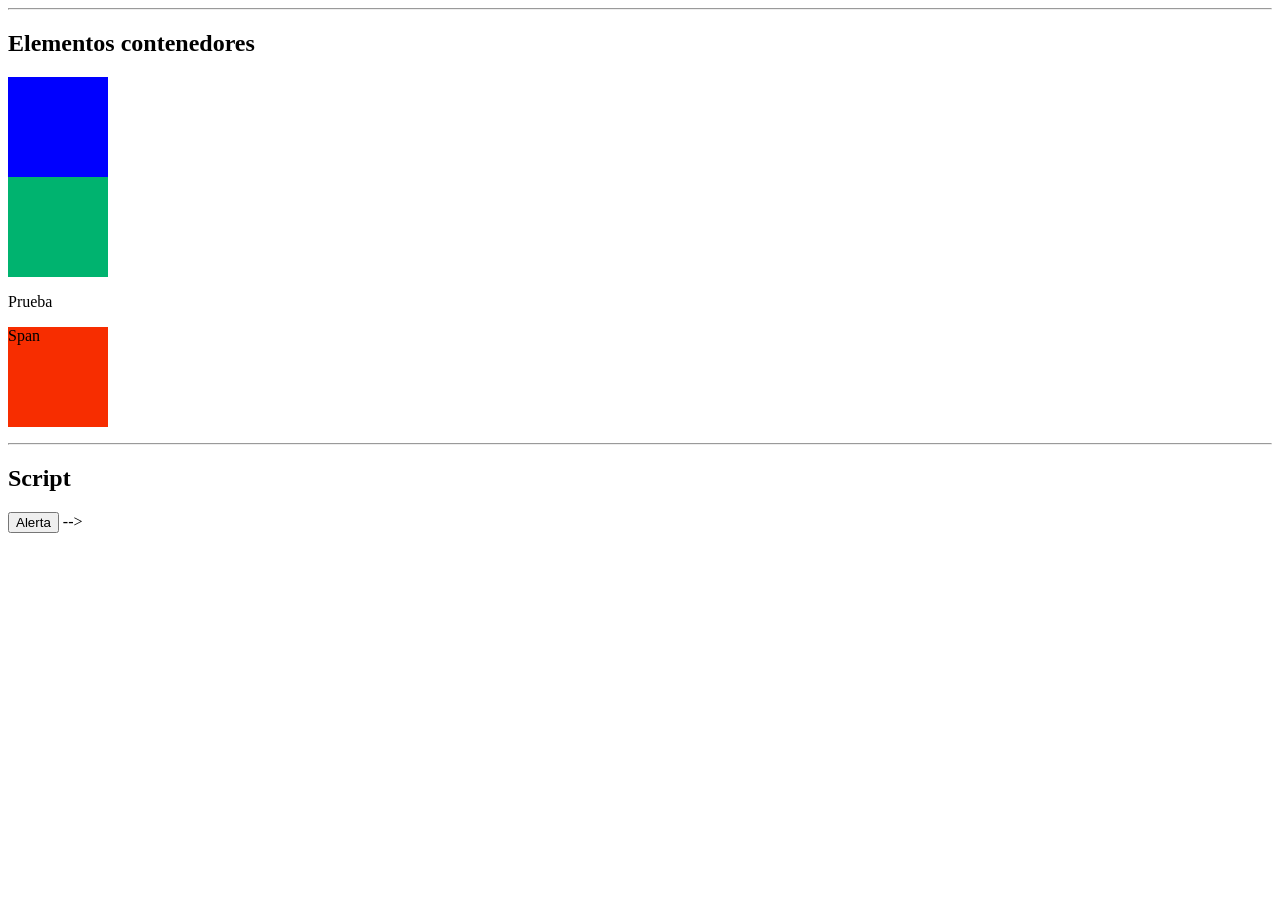
<file: index.html>
<!-- <!DOCTYPE html>
<html lang="es">
<head>
    <meta charset="UTF-8">
    <meta name="viewport" content="width=device-width, initial-scale=1.0">
    <title>LANDING PAGE</title>

    <link rel="stylesheet" href="img/Gemini_Generated_Image_d4kuahd4kuahd4ku.png" type="image/png">
</head>
<body>
    
    <h1>Elementos HTML</h1>

    <hr>
    <ul>
        <li><a href="#texto">Texto</a></li>
        <li><a href="#listas">Listas</a></li>
        <li><a href="www.youtube.com" target="_blank">YOUTUBE</a></li>
        <li><a href="#Imagenes"></a></li>
        <li><a href="#Tablas">Tablas</a></li>




    </ul>

    <h2 id="texto">Elementos 2</h2>

    <p>parrafo</p>
    <p>Lorem ipsum dolor sit amet consectetur adipisicing elit. Soluta repellat distinctio maxime similique, nulla ullam sequi saepe quia nam assumenda quaerat ab! Ea quidem officia quasi dolorum magni sequi velit.
    </p>

    <h3>Elemento de tercer nivel</h3>

    <h6>titulo 6</h6>
    <p>
        <b>negrita</b>
        <strong>negrita</strong>
        <i>cursiva</i>
        <u>subrayado</u>
        <mark>resaltado</mark>
        <span>etiqueta de linea</span>
        <br>

        H <sub>2</sub>O
    </p>

    <hr>
    <h2 id="listas">Listas</h2>

    <h3>Listas Ordenadas</h3>

    <ol type="1">   <li>uno</li>
                    <li>dos</li>
                    <li>tres</li>
    
    
    
    
    </ol>

    <h3>Listas desordenadas</h3>
    <ul>

        <li>pera</li>
        <li>piña</li>
        <li>uva</li>
    </ul>

    <hr>


    <hr>
    <h2 id="Tablas">Tablas</h2>
    <style>

        table,tr,td,th{
            border: 1px solid black;
            border-collapse: collapse;
        }



    </style>
    <table border="1">
        <tr>
            <th>Nombre</th>
            <th>Apellido</th>
            <th>Edad</th>
        </tr>

        <tr>
            <td>Juan</td>
            <td>Perez</td>
            <td>30</td>
        </tr>

        <tr>
            <td>Ana</td>
            <td>Gomez</td>
            <td>25</td>
        </tr>

    </table>

    <hr>
    <h2>Imagenes</h2>
    
    <img src="img/ducati-hypermotard-3840x2160-24462.jpg" alt="Ducati Hypermotard" width="400" height="300">
    <!-- <video src="img/ducati-hypermotard-3840x2160-24462.jpg" autoplay loop muted></video> -->
    <hr>

    <h2>Elementos contenedores</h2>

    <div style="width: 100px; height: 100px; background-color: blue;"></div>

        <div style="width: 100px; height: 100px; background-color: rgb(0, 179, 111);">

        </div>

        <p>Prueba <div style="width: 100px; height: 100px; background-color: rgb(247, 45, 0);">Span</div></p>


        <hr>

        <h2>Script</h2>
        <button oneclick="alert()">Alerta</button>
        <script>
            function alert(){
                alert("Hola mundo");
            }   
        </script>
</body>
</html> -->
</file>
